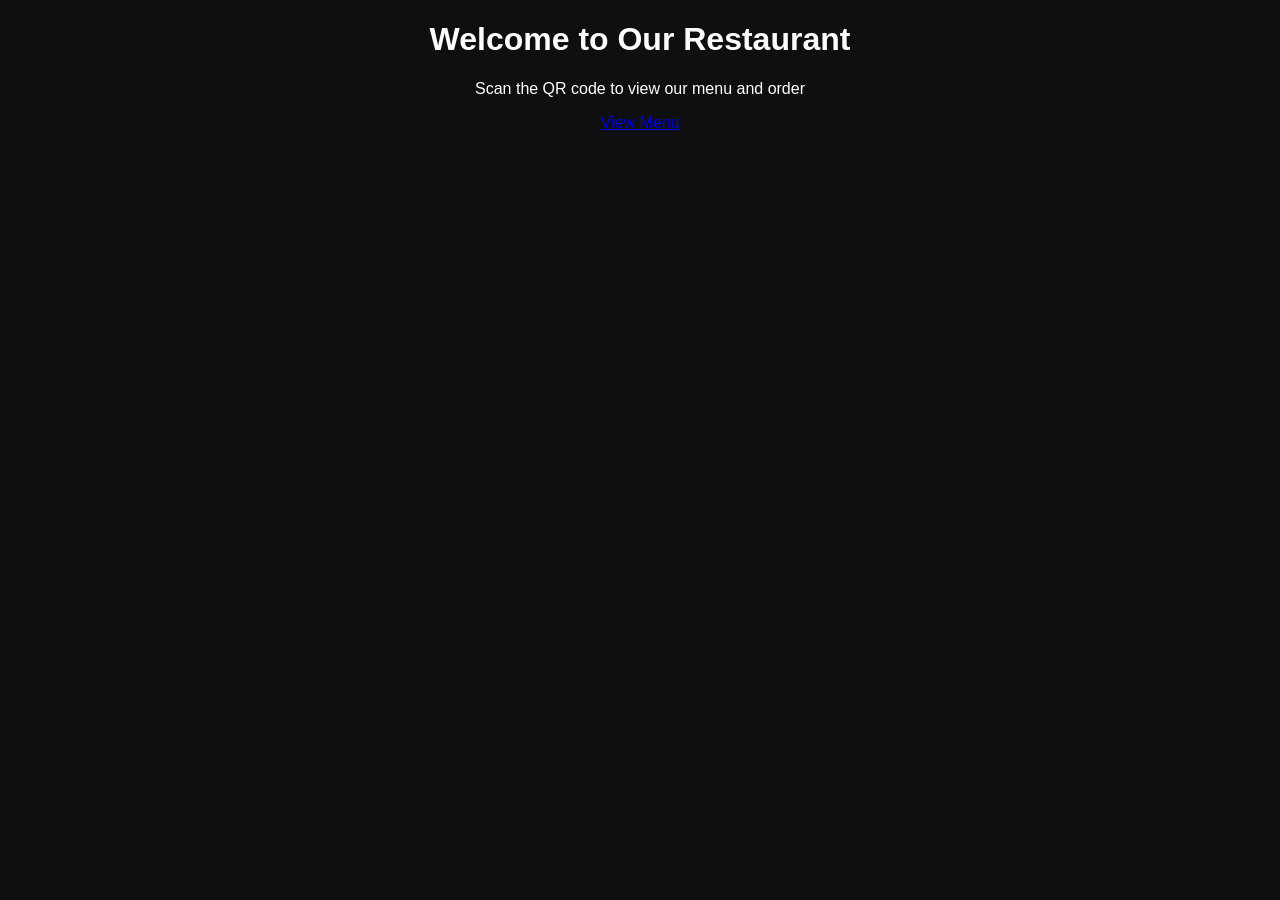
<file: index.html>
<!DOCTYPE html>
<html lang="en">
<head>
<meta charset="UTF-8">
<meta name="viewport" content="width=device-width, initial-scale=1.0">
<title>Restaurant Demo</title>
<link rel="stylesheet" href="style.css">
</head>

<body>

<header>
  <h1>Welcome to Our Restaurant</h1>
  <p>Scan the QR code to view our menu and order</p>
  <a class="btn" href="menu.html">View Menu</a>
</header>

</body>
</html>
</file>
<file: style.css>
body {
  background-color: #0f0f0f;
  color: white;
  font-family: Arial, sans-serif;
  text-align: center;
}

.card {
  background-color: #1a1a1a;
  width: 250px;
  padding: 15px;
  margin: 15px;
  border-radius: 15px;
  display: inline-block;
  vertical-align: top;
}

.card img {
  width: 100%;
  height: 160px;
  object-fit: cover;
  border-radius: 10px;
}

.card h3 {
  margin: 10px 0 5px;
}

.card p {
  color: orange;
  font-weight: bold;
}
</file>
